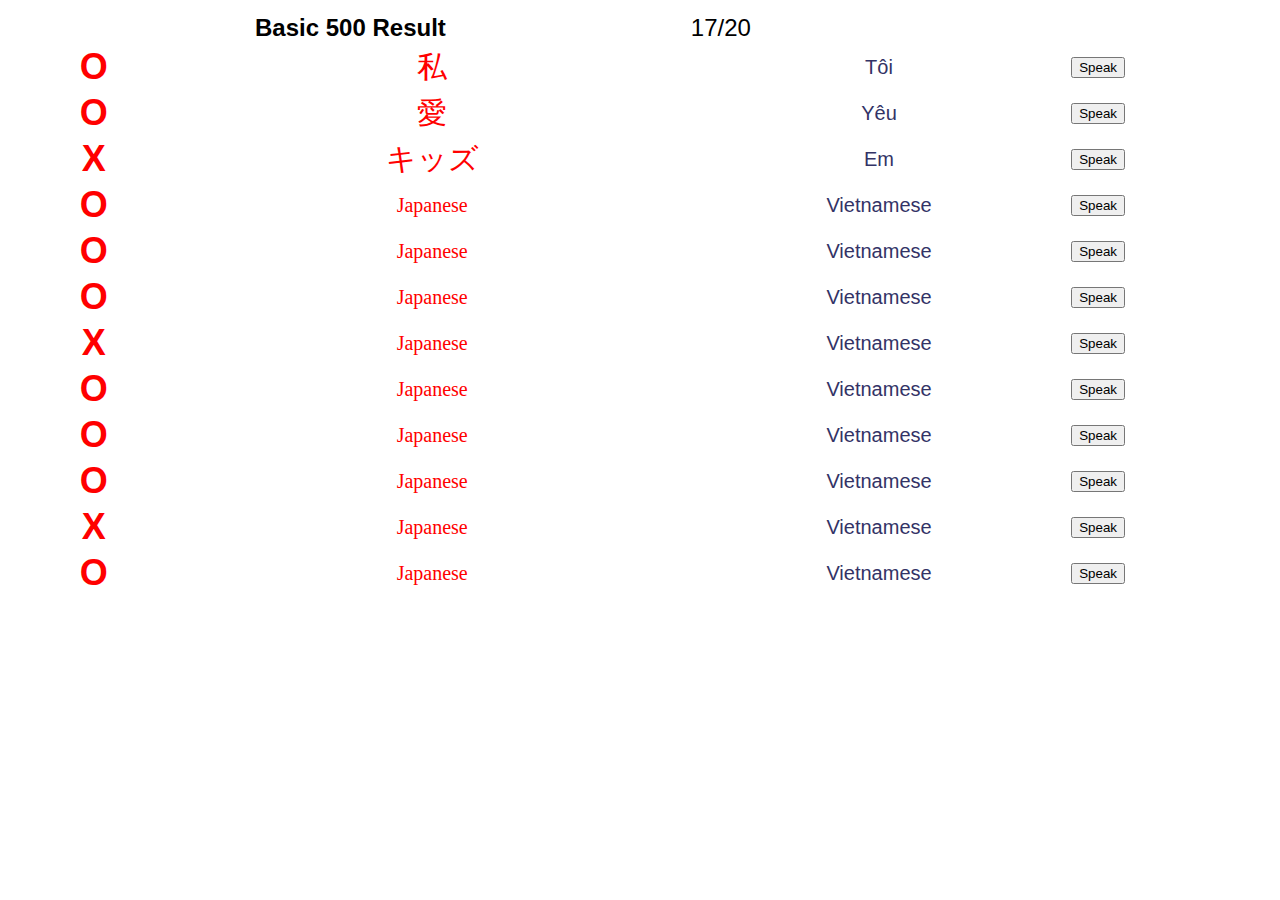
<file: Nhom-BKA/4.html>
﻿<!DOCTYPE html PUBLIC "-//W3C//DTD XHTML 1.0 Transitional//EN" "http://www.w3.org/TR/xhtml1/DTD/xhtml1-transitional.dtd">
<html xmlns="http://www.w3.org/1999/xhtml">
<head>
<meta http-equiv="Content-Type" content="text/html; charset=utf-8" />
<title>Untitled Document</title>
	<link rel="stylesheet" type="text/css" href="file:///C|/Users/Administrator/Documents/Demo/button.css" />

</head>

<body>
	<body>
	<table width="100%" border="0" bgcolor="white" >
	<tr><td colspan="2"><table width="100%" border="0" bgcolor="white" >
	  <tr style="font-size:24px; font-family:'Arial Black', Gadget, sans-serif">
	    <td colspan="2"><center><strong>Basic 500 Result</strong></center></td>
	    <td>17/20</td>
	    <td>&nbsp;</td>
	    </tr>
	  <tr>
	    <th scope="row" style="color:red; font-size:36px; font-family:Arial, Helvetica, sans-serif"><center>
	      O
	      </center></th>
	    <td style="color: red; font-size:30px; font-family:Georgia, 'Times New Roman', Times, serif"><center>
	      私
	      </center></td>
	    <td style="color:#336; font-family:Arial, Helvetica, sans-serif; font-size:20px"><center>
	      Tôi
	      </center></td>
	    <td><button>
	      <center>
	        Speak
	        </center>
	      </button></td>
	    </tr>
  <th scope="row" style="color:red; font-size:36px; font-family:Arial, Helvetica, sans-serif"><center>
    O
  </center></th>
    <td style="color: red; font-size:30px; font-family:Georgia, 'Times New Roman', Times, serif"><center>
      愛
    </center></td>
    <td style="color:#336; font-family:Arial, Helvetica, sans-serif; font-size:20px"><center>
      Yêu
    </center></td>
    <td><button>
      <center>
        Speak
      </center>
    </button></td>
  </tr>
  <tr>
    <th scope="row" style="color:red; font-size:36px; font-family:Arial, Helvetica, sans-serif"><center>
      X
    </center></th>
    <td style="color: red; font-size:30px; font-family:Georgia, 'Times New Roman', Times, serif"><center>
      キッズ
    </center></td>
    <td style="color:#336; font-family:Arial, Helvetica, sans-serif; font-size:20px"><center>
      Em
    </center></td>
    <td><button>
      <center>
        Speak
      </center>
    </button></td>
  </tr>
  <tr>
    <th scope="row" style="color:red; font-size:36px; font-family:Arial, Helvetica, sans-serif"><center>
      O
    </center></th>
    <td style="color: red; font-size:20px; font-family:Georgia, 'Times New Roman', Times, serif"><center>
      Japanese
    </center></td>
    <td style="color:#336; font-family:Arial, Helvetica, sans-serif; font-size:20px"><center>
      Vietnamese
    </center></td>
    <td><button>
      <center>
        Speak
      </center>
    </button></td>
  </tr>
  <tr>
    <th scope="row" style="color:red; font-size:36px; font-family:Arial, Helvetica, sans-serif"><center>
      O
    </center></th>
    <td style="color: red; font-size:20px; font-family:Georgia, 'Times New Roman', Times, serif"><center>
      Japanese
    </center></td>
    <td style="color:#336; font-family:Arial, Helvetica, sans-serif; font-size:20px"><center>
      Vietnamese
    </center></td>
    <td><button>
      <center>
        Speak
      </center>
    </button></td>
  </tr>
  <tr>
    <th scope="row" style="color:red; font-size:36px; font-family:Arial, Helvetica, sans-serif"><center>
      O
    </center></th>
    <td style="color: red; font-size:20px; font-family:Georgia, 'Times New Roman', Times, serif"><center>
      Japanese
    </center></td>
    <td style="color:#336; font-family:Arial, Helvetica, sans-serif; font-size:20px"><center>
      Vietnamese
    </center></td>
    <td><button>
      <center>
        Speak
      </center>
    </button></td>
  </tr>
  <tr>
    <th scope="row" style="color:red; font-size:36px; font-family:Arial, Helvetica, sans-serif"><center>
      X
    </center></th>
    <td style="color: red; font-size:20px; font-family:Georgia, 'Times New Roman', Times, serif"><center>
      Japanese
    </center></td>
    <td style="color:#336; font-family:Arial, Helvetica, sans-serif; font-size:20px"><center>
      Vietnamese
    </center></td>
    <td><button>
      <center>
        Speak
      </center>
    </button></td>
  </tr>
  <tr>
    <th scope="row" style="color:red; font-size:36px; font-family:Arial, Helvetica, sans-serif"><center>
      O
    </center></th>
    <td style="color: red; font-size:20px; font-family:Georgia, 'Times New Roman', Times, serif"><center>
      Japanese
    </center></td>
    <td style="color:#336; font-family:Arial, Helvetica, sans-serif; font-size:20px"><center>
      Vietnamese
    </center></td>
    <td><button>
      <center>
        Speak
      </center>
    </button></td>
  </tr>
  <tr>
    <th scope="row" style="color:red; font-size:36px; font-family:Arial, Helvetica, sans-serif"><center>
      O
    </center></th>
    <td style="color: red; font-size:20px; font-family:Georgia, 'Times New Roman', Times, serif"><center>
      Japanese
    </center></td>
    <td style="color:#336; font-family:Arial, Helvetica, sans-serif; font-size:20px"><center>
      Vietnamese
    </center></td>
    <td><button>
      <center>
        Speak
      </center>
    </button></td>
  </tr>
  <tr>
    <th scope="row" style="color:red; font-size:36px; font-family:Arial, Helvetica, sans-serif"><center>
      O
    </center></th>
    <td style="color: red; font-size:20px; font-family:Georgia, 'Times New Roman', Times, serif"><center>
      Japanese
    </center></td>
    <td style="color:#336; font-family:Arial, Helvetica, sans-serif; font-size:20px"><center>
      Vietnamese
    </center></td>
    <td><button>
      <center>
        Speak
      </center>
    </button></td>
  </tr>
  <tr>
    <th scope="row" style="color:red; font-size:36px; font-family:Arial, Helvetica, sans-serif"><center>
      X
    </center></th>
    <td style="color: red; font-size:20px; font-family:Georgia, 'Times New Roman', Times, serif"><center>
      Japanese
    </center></td>
    <td style="color:#336; font-family:Arial, Helvetica, sans-serif; font-size:20px"><center>
      Vietnamese
    </center></td>
    <td><button>
      <center>
        Speak
      </center>
    </button></td>
  </tr>
  <tr>
    <th scope="row" style="color:red; font-size:36px; font-family:Arial, Helvetica, sans-serif"><center>
      O
    </center></th>
    <td style="color: red; font-size:20px; font-family:Georgia, 'Times New Roman', Times, serif"><center>
      Japanese
    </center></td>
    <td style="color:#336; font-family:Arial, Helvetica, sans-serif; font-size:20px"><center>
      Vietnamese
    </center></td>
    <td><button>
      <center>
        Speak
      </center>
    </button></td>
  </tr>
	  </table></td></tr>
</table>
</body>
</html>
</file>
